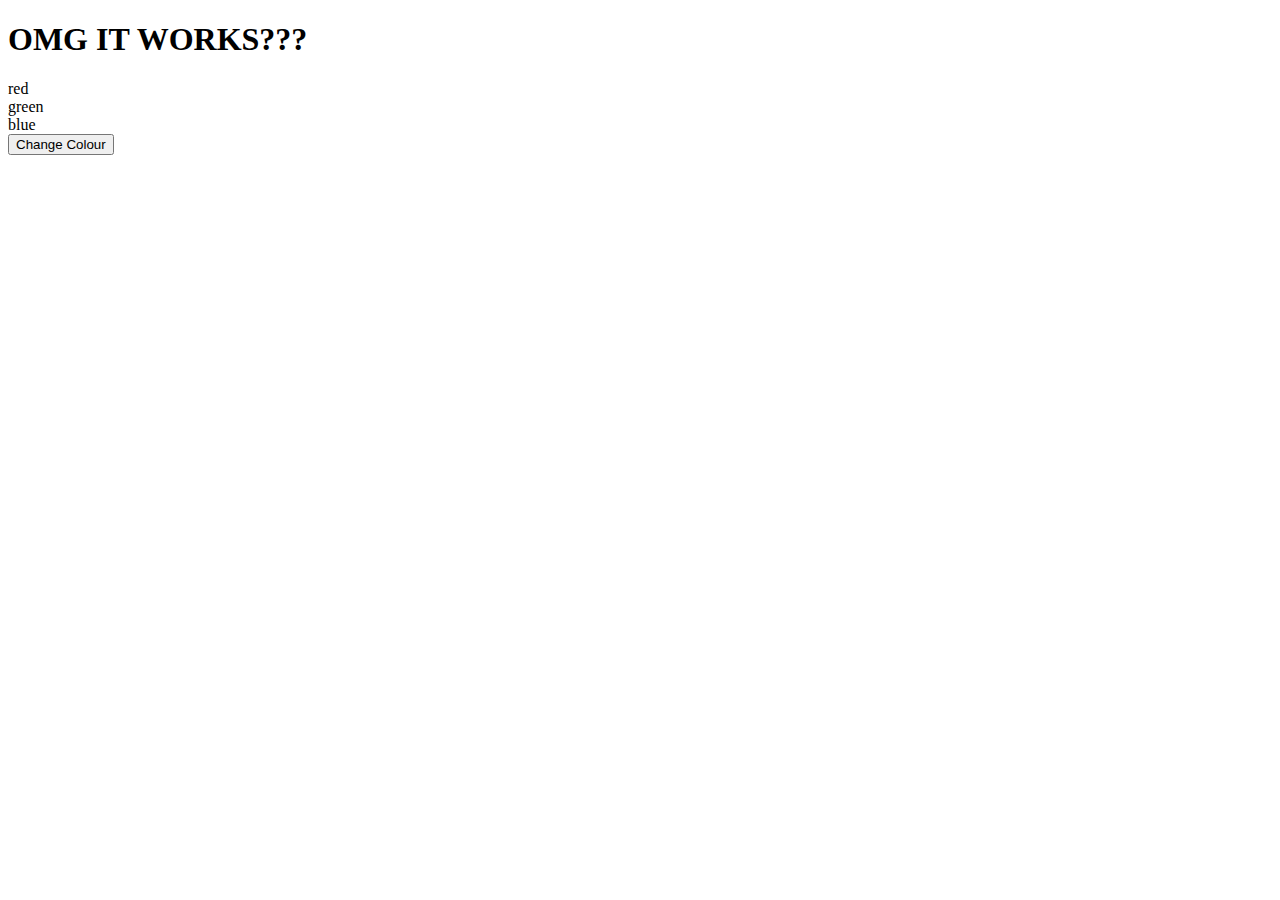
<file: 04-Thursday/JSThursday/target/JSThursday-1.0-SNAPSHOT/index.html>
<!DOCTYPE html>
<html>
    <head>
        <title>Start Page</title>
        <meta http-equiv="Content-Type" content="text/html; charset=UTF-8">
    </head>
    <body>
        <h1>OMG IT WORKS???</h1>
        <div id="div1" style="">red</div>
        <div id="div2" style="">green</div>
        <div id="div3" style="">blue</div>
        <button id="changeColour" onclick="clickMe()">Change Colour</button>
        <script src="JSindex.js"> </script>
    </body>
</html>
</file>
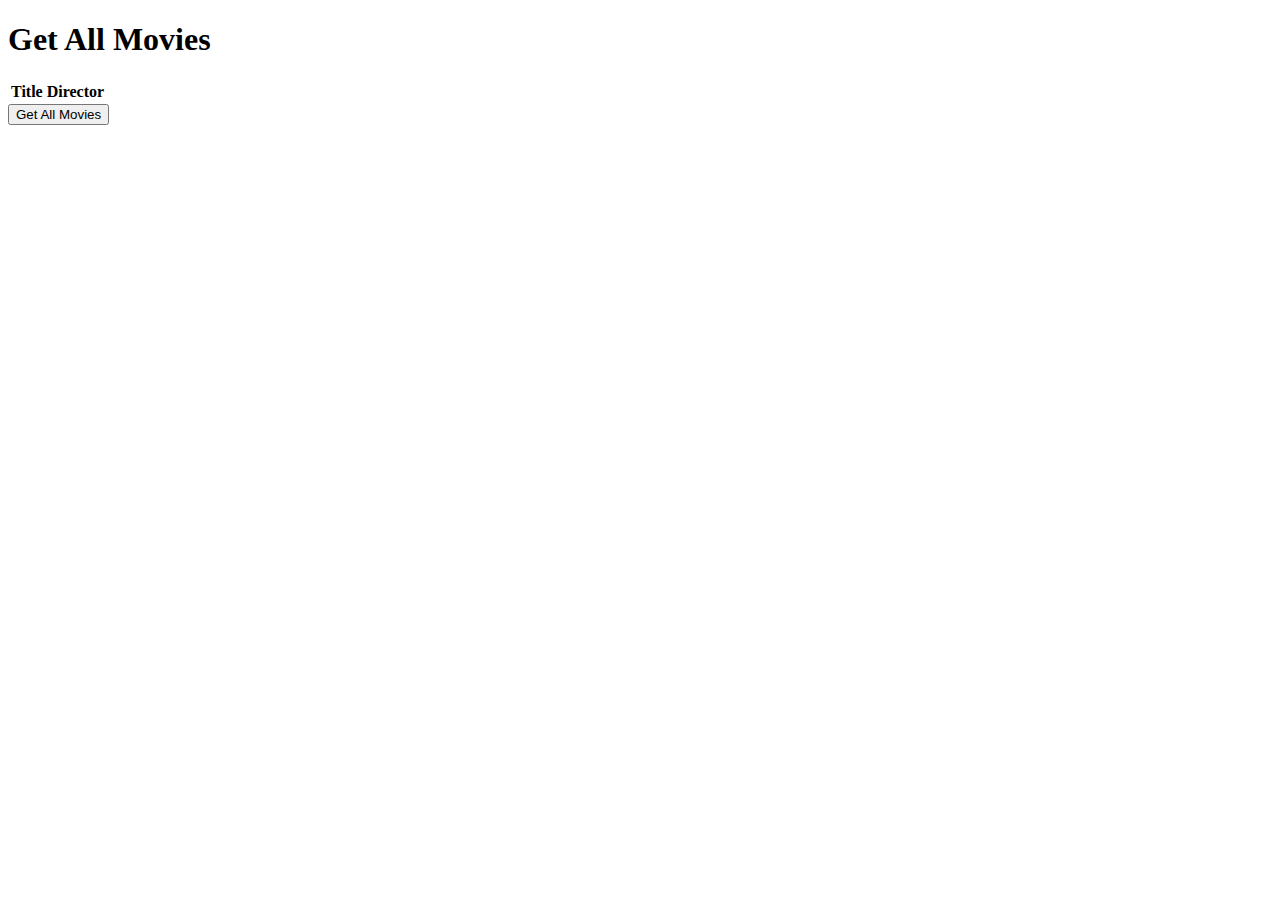
<file: 02-Tuesday/week3/src/main/webapp/index.html>
<!DOCTYPE html>
<html>
    <head>
        <title>Start Page</title>
        <meta http-equiv="Content-Type" content="text/html; charset=UTF-8">
    </head>
    <body>
        <h1>Get All Movies</h1>
        <div id="allmovies">
            <table class="table">
                <thead>
                    <tr>
                        <th>Title</th>
                        <th>Director</th>
                    </tr>
                </thead>
                <tbody id="movielist">

                </tbody>

            </table>
            <button id="button" onclick="clickMe()">Get All Movies</button>
        </div>
        
        <script src="datastuff.js" type="text/javascript"></script>
    </body>
</html>
</file>
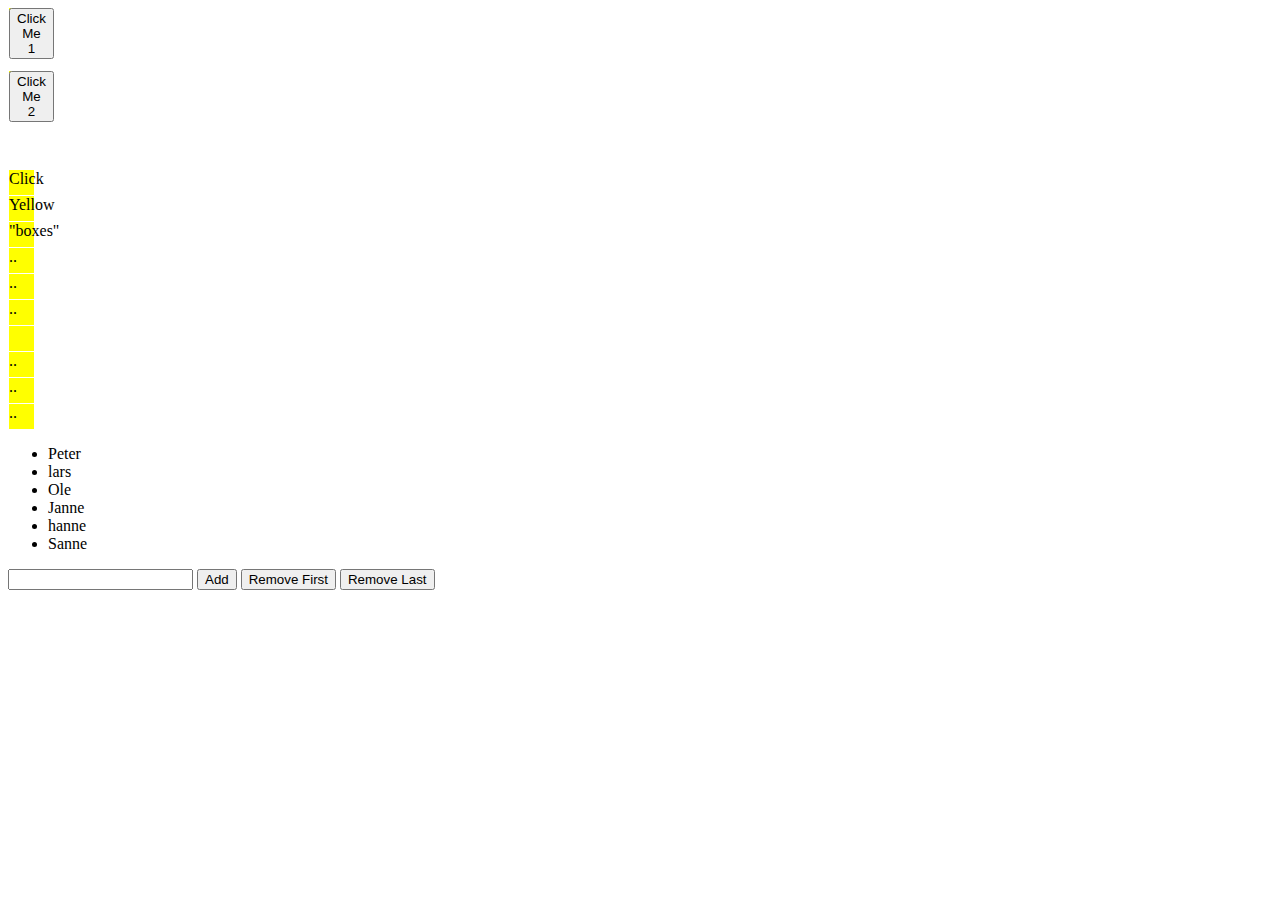
<file: 04-Thursday/JSThursday/target/JSThursday-1.0-SNAPSHOT/event.html>
<html>
    <head>
        <title>TODO supply a title</title>
        <meta charset="UTF-8">
        <meta name="viewport" content="width=device-width, initial-scale=1.0">
        <link href="css.css" rel="stylesheet" type="text/css"/>
    </head>
    <body>
        <p id="html"></p>
        <div id="gg" class="mydiv"> 
            <button id="GGbutton" onclick="clickMe1()"> Click Me 1 </button> 
        </div>
        <br>
        <br>
        <div id="bg" class="mydiv">
            <button id="BGbutton" onclick="clickMe2()"> Click Me 2 </button>
        </div>
        <br>
        <br>
        <br>
        <br>
        
        <div id="outer">
            <div id="div1" class="mydiv">Click</div>
            <div id="div2" class="mydiv">Yellow</div>
            <div id="div3" class="mydiv">"boxes"</div>
            <div id="div4" class="mydiv">..</div>
            <div id="div5" class="mydiv">..</div>
            <div id="div6" class="mydiv">..</div>
            <div id="div7" class="mydiv"></div>
            <div id="div8" class="mydiv">..</div>
            <div id="div9" class="mydiv">..</div>
            <div id="div10" class="mydiv">..</div>
        </div>
        
       
            <div id="l"> </div>
        <form>
            <input id="addName" type="text" name="person" value="">
            <input type="button" onclick="" id="addButton" value="Add">
            <input type="button" onclick="" id="rfButton" value="Remove First">
            <input type="button" onclick="" id="rlButton" value="Remove Last">

        </form>
        <script src="JSevent.js"></script>
    </body>
</html>
</file>
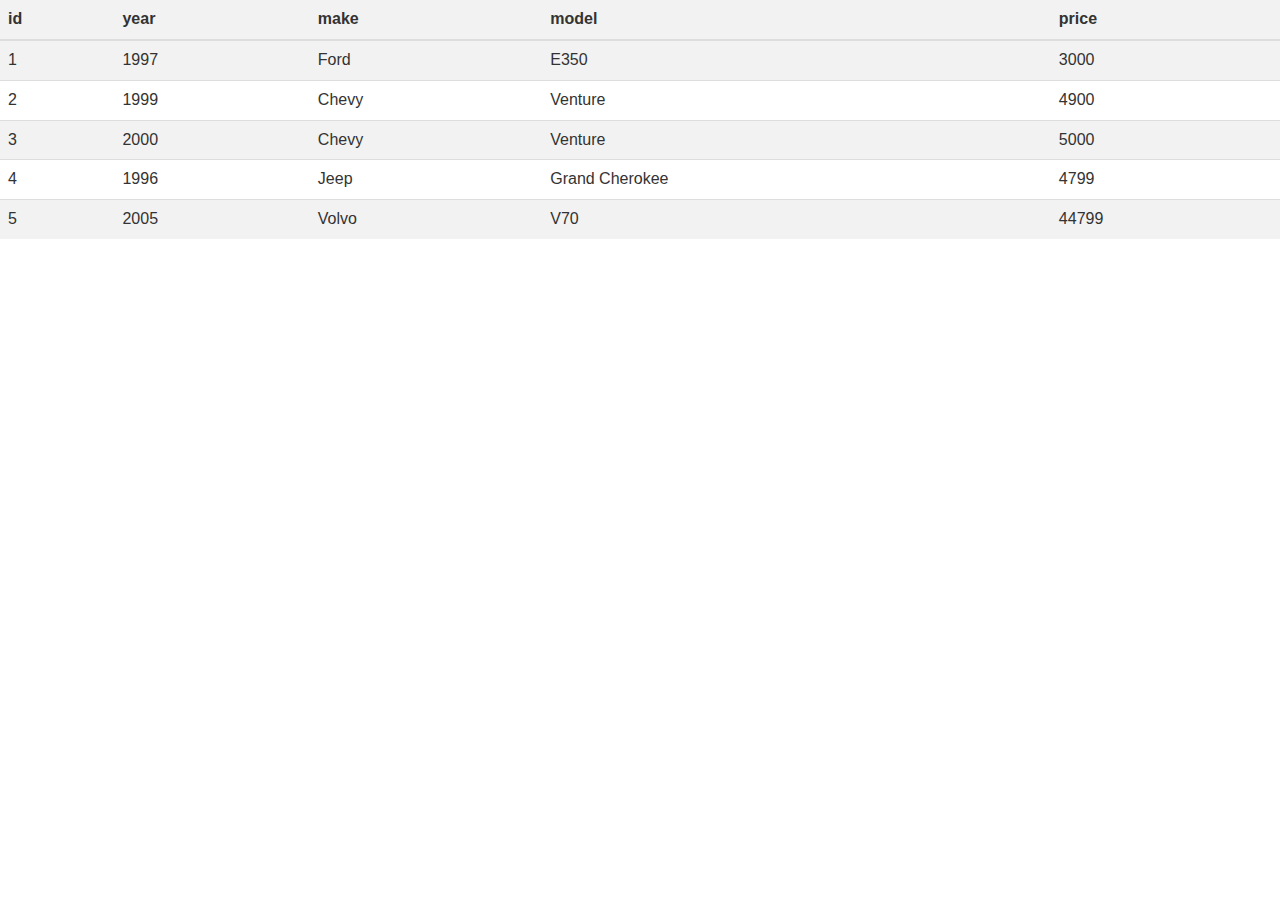
<file: 04-Thursday/JSThursday/target/JSThursday-1.0-SNAPSHOT/tabel.html>
<html>
    <head>
        <title>Tables</title>
        <meta charset="UTF-8">
        <meta name="viewport" content="width=device-width, initial-scale=1.0">
        <link href="css.css" rel="stylesheet" type="text/css"/>
        <link rel="stylesheet" href="https://maxcdn.bootstrapcdn.com/bootstrap/3.4.0/css/bootstrap.min.css">
    </head>
    <body>
        <div> 
            <table class="table">
                <thead>
                    <tr>
                        <th>id</th>
                        <th>year</th>
                        <th>make</th>
                        <th>model</th>
                        <th>price</th>
                    </tr>
                </thead>
                <tbody id="ggtable">

                </tbody>

            </table>
        </div>


        <script src="mapfilter.js" type="text/javascript"></script>

    </body>
</html>
</file>
<file: 04-Thursday/JSThursday/target/JSThursday-1.0-SNAPSHOT/css.css>
/*
To change this license header, choose License Headers in Project Properties.
To change this template file, choose Tools | Templates
and open the template in the editor.
*/
/* 
    Created on : 05-Sep-2019, 11:17:05
    Author     : jacobfolkehildebrandt
*/

.mydiv {width: 25px; height: 25px;background-color:yellow; margin:1px;}
.table {}
tr:nth-child(odd) {
  background-color: #f2f2f2
}
</file>
